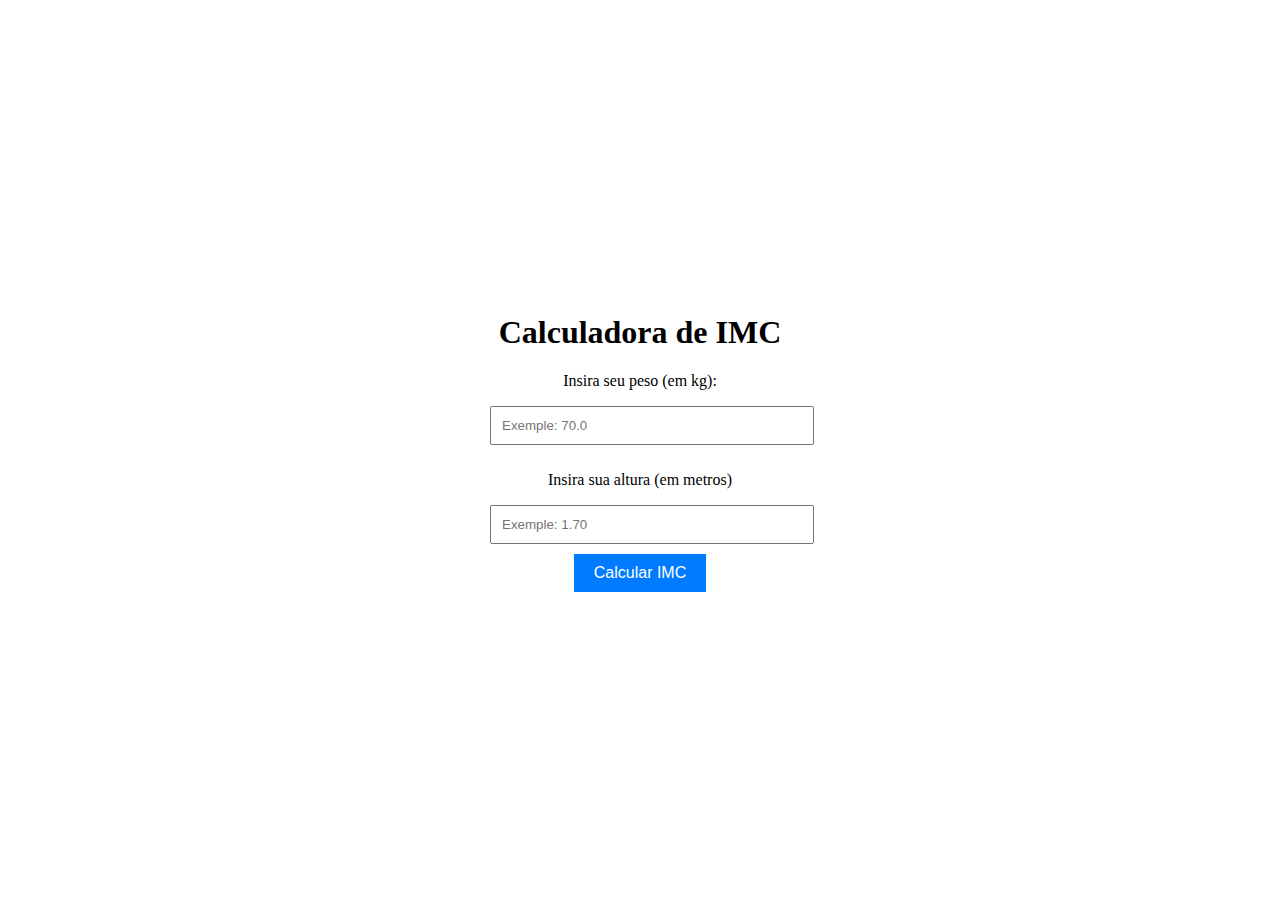
<file: IMC/index.html>
<!DOCTYPE html>
<html lang="pt-BR">

<head>
    <meta charset="UTF-8">
    <meta http-equiv="X-UA-Compatible" content="IE=edge">
    <meta name="viewport" content="width=device-width, initial-scale=1.0">
    <title>Document</title>
    <link rel="stylesheet" href="style.css">
</head>

<body>
    <div class="container">
        <h1>Calculadora de IMC</h1>
        <p>Insira seu peso (em kg):</p>
        <input type="number" id="peso" placeholder="Exemple: 70.0">
        <p>Insira sua altura (em metros)</p>
        <input type="number" id="altura" placeholder="Exemple: 1.70">
        <br />
        <input type="button" value="Calcular IMC" onclick="calcularIMC()">
        <p id="resultado"></p>
    </div>
</body>
<script src="index.js"></script>

</html>
</file>
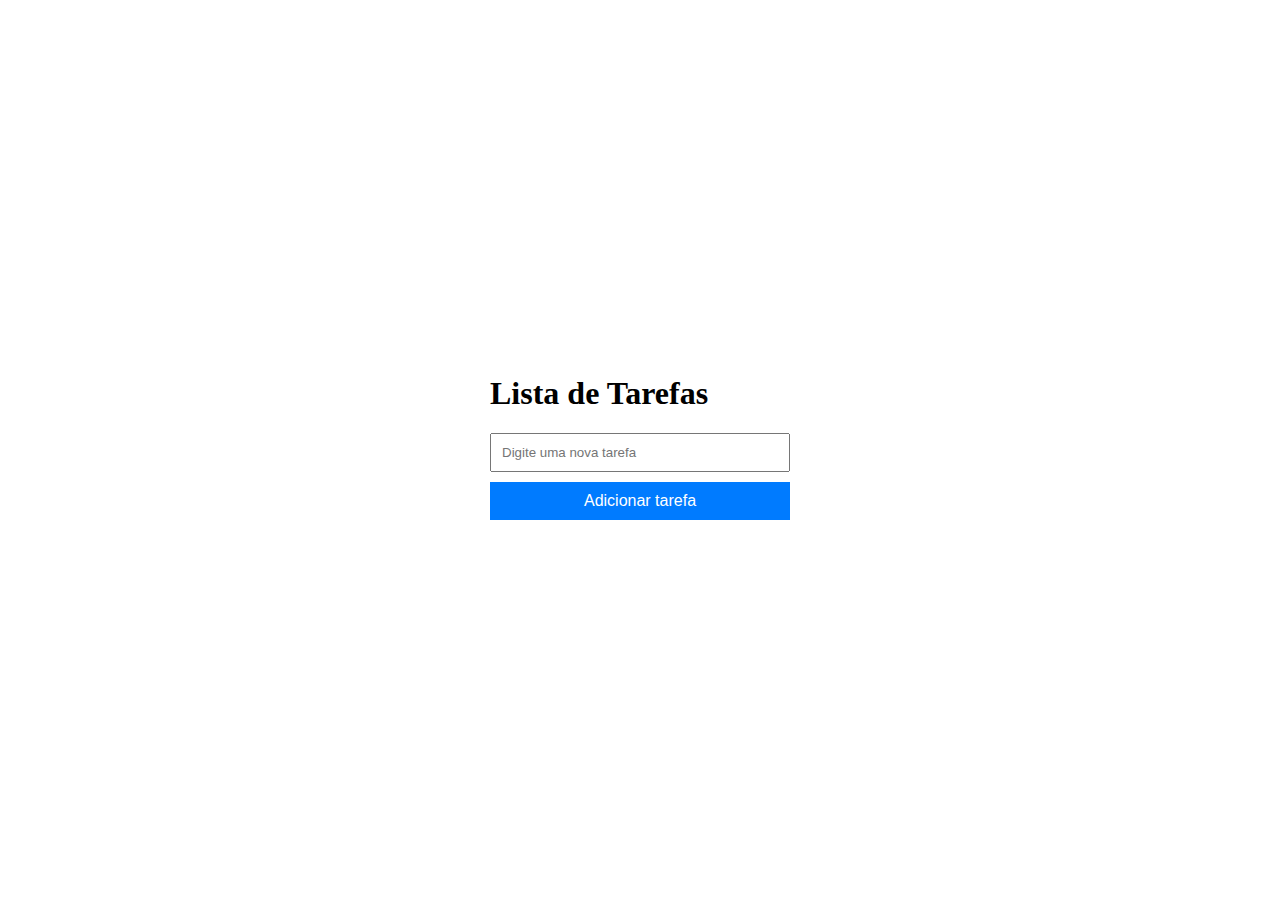
<file: todo/index.html>
<!DOCTYPE html>
<html lang="en">

<head>
    <meta charset="UTF-8">
    <meta http-equiv="X-UA-Compatible" content="IE=edge">
    <meta name="viewport" content="width=device-width, initial-scale=1.0">
    <title>Document</title>
    <script defer src="index.js"></script>
    <link rel="stylesheet" href="style.css">
</head>

<body>
    <div class="container">
        <h1>Lista de Tarefas</h1>
        <input id="taskInput" type="text" placeholder="Digite uma nova tarefa">
        <button id="addButton">Adicionar tarefa</button>
        <ul id="taskList">
        </ul>
    </div>
</body>

</html>
</file>
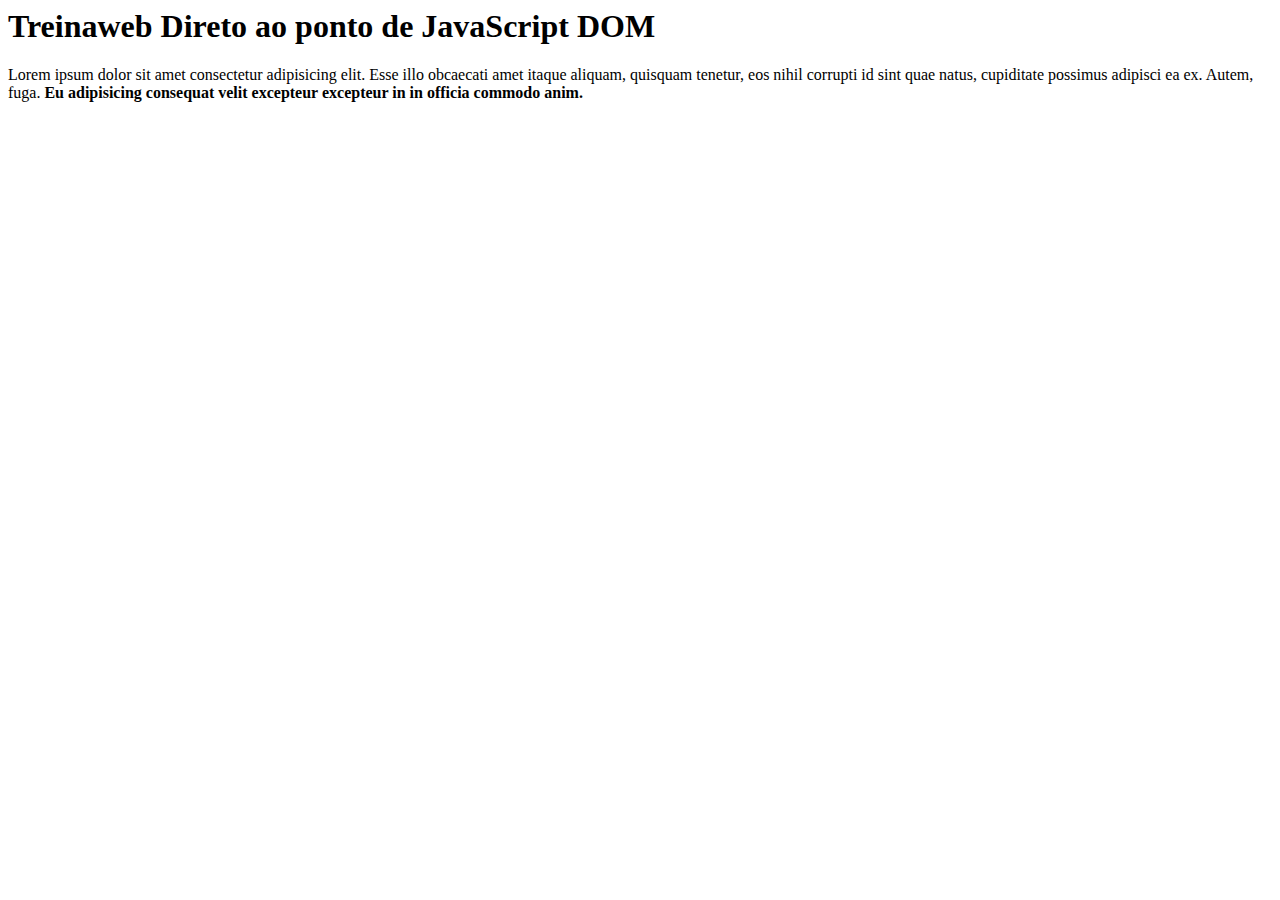
<file: 01.html>
<body>
    <h1>Treinaweb Direto ao ponto de JavaScript DOM</h1>
    <P>
        Lorem ipsum dolor sit amet consectetur adipisicing elit. Esse illo obcaecati amet itaque aliquam, quisquam
        tenetur, eos nihil corrupti id sint quae natus, cupiditate possimus adipisci ea ex. Autem, fuga.

        <strong>Eu adipisicing consequat velit excepteur excepteur in in officia commodo anim.</strong>
    </P>

    <script>
        console.log("olá mundo no console.");
    </script>
</body>
</file>
<file: IMC/style.css>
body{
    font-family: 'Arial, sans-serif';
    display: flex;
    justify-content: center;
    align-items: center;
    height: 100vh;
    margin: auto;
}

.container{
    width: 300px;
    text-align: center;
}

input[type="number"]{
    width: 100%;
    padding: 10px;
    margin-bottom: 10px;
}

input[type="button"]{
    padding: 10px 20px;
    background-color: #007bff;
    color: #fff;
    border: none;
    cursor: pointer;
    font-size: 16px;
}
input[type="button"]:hover{
    background-color: #58a9ff;
}
</file>
<file: todo/style.css>
body{
    font-family: 'Ariel', 'sans-serif';
    display: flex;
    justify-content: center;
    align-items: center;
    height: 100vh;
    margin: auto;
}

.container{
    width: 300px;
}

input, button{
    width: 100%;
    padding: 10px;
    margin-bottom: 10px;
    box-sizing: border-box;
}

button{
    background-color: #007BFF;
    color: #FFF;
    border: none;
    cursor: pointer;
    font-size: 16px;
}

button:hover{
    background-color: #0056B3;
}

ul{
    padding: 0;
    list-style-type: none;
}

li{
    background-color: #F5F5F5;
    border: 1px solid #CCC;
    padding: 10px;
    margin-bottom: 5px;
    position: relative;
}

.edit,
.delete{
    position: absolute;
    top: 10px;
    cursor: pointer;
}

.edit{
    right: 40px;
    color: green;
}
.delete{
    right: 10px;
    color: red;
}
</file>
